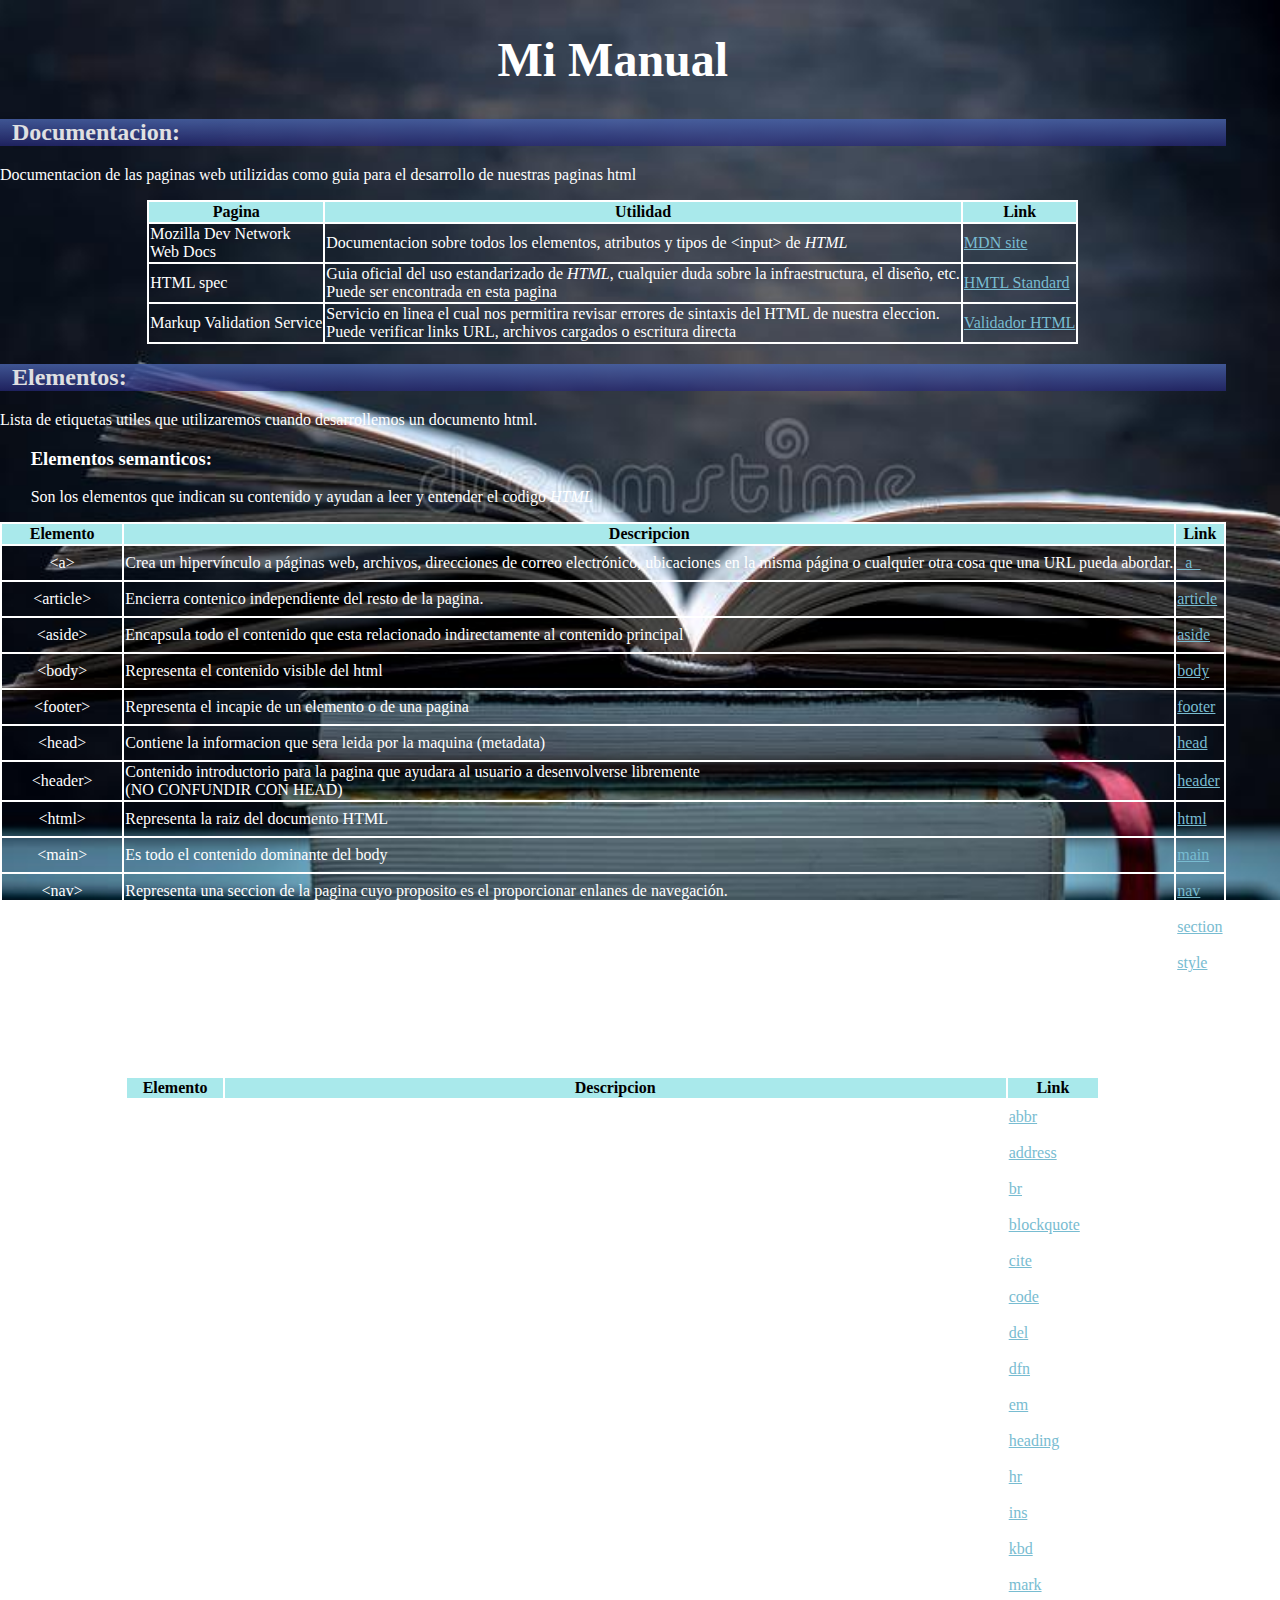
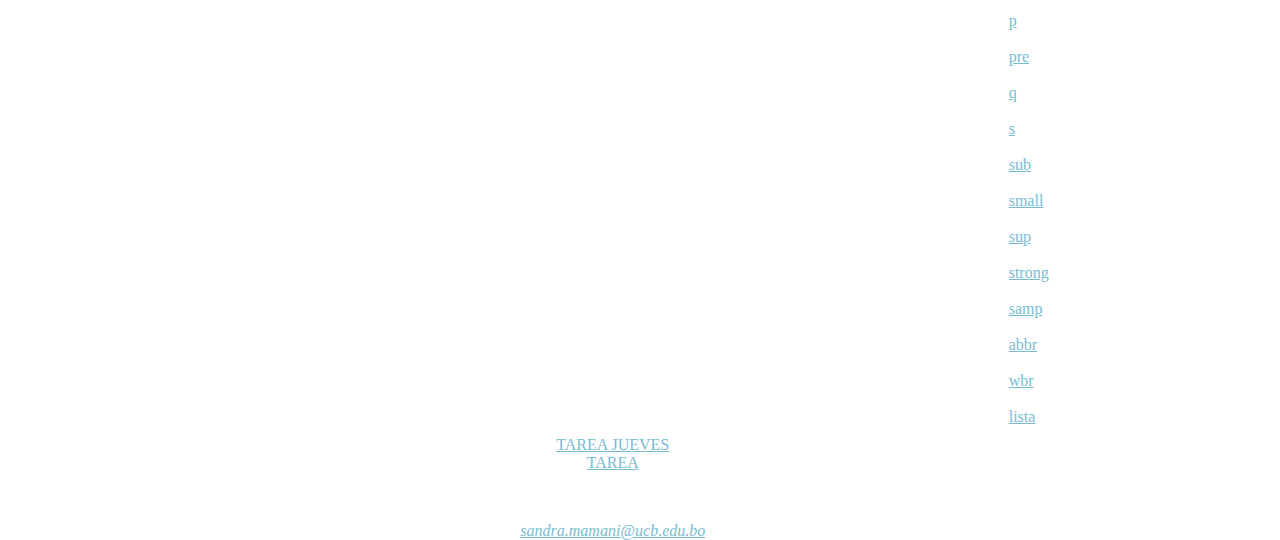
<file: index.html>
<!DOCTYPE html>
<html lang="en">
<head>
    <meta charset="UTF-8">
    <meta http-equiv="X-UA-Compatible" content="IE=edge">
    <meta name="viewport" content="width=device-width, initial-scale=1.0">
    <link rel="preconnect" href="https://fonts.googleapis.com">
    <link rel="preconnect" href="https://fonts.gstatic.com" crossorigin>
    <link href="https://fonts.googleapis.com/css2?family=Gemunu+Libre:wght@300&family=Great+Vibes&display=swap" rel="stylesheet">
    <link rel="stylesheet" type="text/css" href="style.css">
    <title>Manual HTML</title>
</head>

<body>
    <h1> Mi Manual</h1>
    <h2>Documentacion:</h2>
    <p>Documentacion de las paginas web utilizidas como guia para el desarrollo de nuestras paginas html</p>
    <table>
        <thead>
            <tr>
                <th>
                    Pagina
                </th>
                <th>
                    Utilidad
                </th>
                <th>
                    Link
                </th>
            </tr>
        </thead>
        <tbody>
            <tr>
                <td>
                    Mozilla Dev Network<br>
                    Web Docs
                </td>
                <td>
                    Documentacion sobre todos los elementos, atributos y tipos de &lt;input&gt; de <span class = "italic">HTML</span>
                </td>
                <td>
                    <a href="https://developer.mozilla.org/en-US/docs/Web/HTML" target="_blank">MDN site</a>
                </td>
            </tr>
            <tr>
                <td>
                    HTML spec
                </td>
                <td>
                    Guia oficial del uso estandarizado de <em>HTML</em>, cualquier duda sobre la infraestructura, el diseño, etc.<br>Puede ser encontrada en esta pagina
                </td>
                <td>
                    <a href="https://html.spec.whatwg.org" target="_blank">HMTL Standard</a>
                </td>
            </tr>
            <tr>
                <td>
                    Markup Validation Service
                </td>
                <td>
                    Servicio en linea el cual nos permitira revisar errores de sintaxis del HTML de nuestra eleccion.<br> 
                    Puede verificar links URL, archivos cargados o escritura directa
                </td>
                <td>
                    <a href="https://validator.w3.org" target="_blank">Validador HTML</a>
                </td>
            </tr>
        </tbody>
    </table>

    <h2>Elementos: </h2>
    <p>Lista de etiquetas utiles que utilizaremos cuando desarrollemos un documento html.</p>
        <h3 class = "subtitle">Elementos semanticos:</h3>
        <p class = "subtitle">Son los elementos que indican su contenido y ayudan a leer y entender el codigo <em>HTML</em></p>

        <table> 
            <thead>
                <tr>    
                    <th>Elemento </th>
                    <th>Descripcion </th>
                    <th>Link </th>
                </tr>
            </thead>
            <tbody>

                <tr>
                    <td class = "element">&lt;a&gt;</td>
                    <td>Crea un hipervínculo a páginas web, archivos, direcciones de correo electrónico, ubicaciones en la misma página o cualquier otra cosa que una URL pueda abordar.</td>
                    <td><a href="https://developer.mozilla.org/en-US/docs/Web/HTML/Element/a" target="_blank">_a_</a></td>
                </tr>
                
                <tr>
                    <td class = "element">&lt;article&gt;</td>
                    <td>Encierra contenico independiente del resto de la pagina.</td>
                    <td><a href="https://developer.mozilla.org/en-US/docs/Web/HTML/Element/article" target="_blank">article</a></td>
                </tr>

                <tr>
                    <td class = "element">&lt;aside&gt;</td>
                    <td>Encapsula todo el contenido que esta relacionado indirectamente al contenido principal</td>
                    <td><a href = "https://developer.mozilla.org/en-US/docs/Web/HTML/Element/aside" target = "_blank">aside</a></td>
                </tr>

                <tr>
                    <td class = "element">&lt;body&gt;</td>
                    <td>Representa el contenido visible del html</td>
                    <td><a href = "https://developer.mozilla.org/en-US/docs/Web/HTML/Element/body" target = "_blank">body</a></td>
                </tr>

                <tr>
                    <td class = "element">&lt;footer&gt;</td>
                    <td>Representa el incapie de un elemento o de una pagina</td>
                    <td><a href = "https://developer.mozilla.org/en-US/docs/Web/HTML/Element/footer" target = "_blank">footer</a></td>
                </tr>
                
                <tr>
                    <td class = "element">&lt;head&gt;</td>
                    <td>Contiene la informacion que sera leida por la maquina (metadata)</td>
                    <td><a href = "https://developer.mozilla.org/en-US/docs/Web/HTML/Element/head" target = "_blank">head</a></td>
                </tr>

                <tr>
                    <td class = "element">&lt;header&gt;</td>
                    <td>Contenido introductorio para la pagina que ayudara al usuario a desenvolverse libremente <br> (NO CONFUNDIR CON HEAD)</td>
                    <td><a href = "https://developer.mozilla.org/en-US/docs/Web/HTML/Element/header" target = "_blank">header</a></td>
                </tr>

                <tr>
                    <td class = "element">&lt;html&gt;</td>
                    <td>Representa la raiz del documento HTML </td>
                    <td><a href = "https://developer.mozilla.org/en-US/docs/Web/HTML/Element/html" target="_blank">html</a></td>
                </tr>

                <tr>
                    <td class = "element">&lt;main&gt;</td>
                    <td>Es todo el contenido dominante del body</td>
                    <td><a href = "https://developer.mozilla.org/en-US/docs/Web/HTML/Element/main" target = "_blank">main</a></td>
                </tr>

                <tr>
                    <td class = "element">&lt;nav&gt;</td>
                    <td>Representa una seccion de la pagina cuyo proposito es el proporcionar enlanes de navegación.</td>
                    <td><a href="https://developer.mozilla.org/en-US/docs/Web/HTML/Element/nav" target="_blank">nav</a></td>
                </tr>

                <tr>
                    <td class = "element">&lt;section&gt;</td>
                    <td>Indica contenido que cubre un tema en especifico.</td>
                    <td><a href="https://developer.mozilla.org/en-US/docs/Web/HTML/Element/section" target="_blank">section</a></td>
                </tr>

                <tr>
                    <td class = "element">&lt;style&gt;</td>
                    <td>Contiene información de estilo para un documento o parte de un documento, contiene CSS.</td>
                    <td><a href="https://developer.mozilla.org/en-US/docs/Web/HTML/Element/style" target="_blank">style</a></td>
                </tr>
            </tbody>

        </table>
    
        <h3 class = "subtitle">Manejo de texto: </h3>
        <p class = "subtitle">Son los elementos que nos permiten estructurar nuestro texto.</p>

        <table>
            <thead>
                <tr>    
                    <th>Elemento </th>
                    <th>Descripcion</th>
                    <th>Link </th>
                </tr>
            </thead>
            <tbody>
               
                <tr>
                    <td class = "element">&lt;abbr&gt;</td>
                    <td>Se utiliza para identificar una abreviatura</td>
                    <td><a href="https://developer.mozilla.org/en-US/docs/Web/HTML/Element/abbr" target="_blank">abbr</a></td>
                </tr>

                <tr>
                    <td class = "element">&lt;address&gt;</td>
                    <td>Indica el contenifo que proporciona informacion de contacto para una persona u organizacion.</td>
                    <td><a href="https://developer.mozilla.org/en-US/docs/Web/HTML/Element/address" target="_blank">address</a></td>
                </tr>

                <tr>
                    <td class = "element">&lt;br&gt;</td>
                    <td>El elemento vacio br hace que el navegador salte a la siguiente line antes mostrar el siguiente texto</td>
                    <td><a href="https://developer.mozilla.org/en-US/docs/Web/HTML/Element/br" target="_blank">br</a></td>
                </tr>

                <tr>
                    <td class = "element">&lt;blockquote&gt;</td>
                    <td>Indica que el texto contenido es una cita extensa.</td>
                    <td><a href="https://developer.mozilla.org/en-US/docs/Web/HTML/Element/blockquote" target="_blank">blockquote</a></td>
                </tr>

                <tr>
                    <td class = "element">&lt;cite&gt;</td>
                    <td>Permite incluir el nombre de un trabajo commo un libro, ensayo, etc.</td>
                    <td><a href="https://developer.mozilla.org/en-US/docs/Web/HTML/Element/cite" target="_blank">cite</a></td>
                </tr>

                <tr>
                    <td class = "element">&lt;code&gt;</td>
                    <td>Muestra el texto con formato para indicar que el texto es un fragmento de codigo.</td>
                    <td><a href="https://developer.mozilla.org/en-US/docs/Web/HTML/Element/code" target="_blank">code</a></td>
                </tr>

                <tr>
                    <td class = "element">&lt;del&gt;</td>
                    <td>Marca todas las partes del texto que han sido eliminadas del documento.</td>
                    <td><a href="https://developer.mozilla.org/en-US/docs/Web/HTML/Element/del" target="_blank">del</a></td>
                </tr>

                <tr>
                    <td class = "element">&lt;dfn&gt;</td>
                    <td>Identifica el termino a definir, la definicion ira fuera del elemento</td>
                    <td><a href="https://developer.mozilla.org/en-US/docs/Web/HTML/Element/dfn" target="_blank">dfn</a></td>
                </tr>

                <tr>
                    <td class = "element">&lt;em&gt;</td>
                    <td>Se lo utiliza para denotar enfasis en un bloque de texto.</td>
                    <td><a href="https://developer.mozilla.org/en-US/docs/Web/HTML/Element/em" target="_blank">em</a></td>
                </tr>
                <tr>
                    <td class = "element">&lt;h1&gt; - &lt;h6&gt;</td>
                    <td>
                        Encabezados que van del &lt;h1&gt; el más grande hasta el &lt;h6&gt; el más pequeño
                    </td>
                    <td><a href="https://developer.mozilla.org/en-US/docs/Web/HTML/Element/Heading_Elements" target="_blank">heading</a></td>
                </tr>

                <tr>
                    <td class = "element">&lt;hr&gt;</td>
                    <td>Representa la transicion entre parrafos a un tema separado pero relacionado</td>
                    <td><a href="https://developer.mozilla.org/en-US/docs/Web/HTML/Element/hr" target="_blank">hr</a></td>
                </tr>

                <tr>
                    <td class = "element">&lt;ins&gt;</td>
                    <td>Marca todas las partes del texto que han sido añadidos al documento.</td>
                    <td><a href="https://developer.mozilla.org/en-US/docs/Web/HTML/Element/ins" target="_blank">ins</a></td>
                </tr>

                <tr>
                    <td class = "element">&lt;kbd&gt;</td>
                    <td>Representa un fragmento de texto que indica la entrada del usuario en el teclado.</td>
                    <td><a href="https://developer.mozilla.org/en-US/docs/Web/HTML/Element/kbd" target="_blank">kbd</a></td>
                </tr>

                <tr>
                    <td class = "element">&lt;mark&gt;</td>
                    <td>Resalta texto en interes, de la misma manera que lo haria un resaltador en un libro.</td>
                    <td><a href="https://developer.mozilla.org/en-US/docs/Web/HTML/Element/mark" target="_blank">mark</a></td>
                </tr>

                <tr>
                    <td class = "element">&lt;p&gt;</td>
                    <td>Se utilizan para dividir un texto largo en bloques de texto más pequeños.</td>
                    <td><a href="https://developer.mozilla.org/en-US/docs/Web/HTML/Element/p" target="_blank">p</a></td>
                </tr>
                
                <tr>
                    <td class = "element">&lt;pre&gt;</td>
                    <td>Contiene texto que debe presentera exactamente como fue escrito en el archivo HTML.</td>
                    <td><a href="https://developer.mozilla.org/en-US/docs/Web/HTML/Element/pre" target="_blank">pre</a></td>
                </tr>

                <tr>
                    <td class = "element">&lt;q&gt;</td>
                    <td>Indica el texto encerrado es una cita corta en linea</td>
                    <td><a href="https://developer.mozilla.org/en-US/docs/Web/HTML/Element/q" target="_blank">q</a></td>
                </tr>

                <tr>
                    <td class = "element">&lt;s&gt;</td>
                    <td>Muestra el texto tachandolo con una linea que lo atraviesa. El contenido tachado ya no es preciso</td>
                    <td><a href="https://developer.mozilla.org/en-US/docs/Web/HTML/Element/s" target="_blank">s</a></td>
                </tr>

                <tr>
                    <td class = "element">&lt;sub&gt;</td>
                    <td>Indica subindices, sirve para formulas matematica, formulas quimicas, etc.</td>
                    <td><a href="https://developer.mozilla.org/en-US/docs/Web/HTML/Element/sub" target="_blank">sub</a></td>
                </tr>
                
                <tr>
                    <td class = "element">&lt;small&gt;</td>
                    <td>Permite definir la letra chica y comentarios de una pagina. No se usa para textos principales</td>
                    <td><a href="https://developer.mozilla.org/en-US/docs/Web/HTML/Element/small" target="_blank">small</a></td>
                </tr>

                <tr>
                    <td class = "element">&lt;sup&gt;</td>
                    <td>Indica superindices, sirve para mostrar exponentes, abreviaciones, numeros ordinales</td>
                    <td><a href="https://developer.mozilla.org/en-US/docs/Web/HTML/Element/sup" target="_blank">sup</a></td>
                </tr>

                <tr>
                    <td class = "element">&lt;strong&gt;</td>
                    <td>Indica contenido de gran importancia, seriedad o urgencia. Muestra su contenido en negrita</td>
                    <td><a href="https://developer.mozilla.org/en-US/docs/Web/HTML/Element/strong" target="_blank">strong</a></td>
                </tr>

                <tr>
                    <td class = "element">&lt;samp&gt;</td>
                    <td>Encierra textp que representa la salida de un programa de computadora.</td>
                    <td><a href="https://developer.mozilla.org/en-US/docs/Web/HTML/Element/samp" target="_blank">samp</a></td>
                </tr>

                <tr>
                    <td class = "element">&lt;caption&gt;</td>
                    <td>Es el encargado de darle un título descriptivo a las tablas.</td>
                    <td><a href="https://developer.mozilla.org/es/docs/Web/HTML/Element/caption" target="_blank">abbr</a></td>
                </tr>

                <tr>
                    <td class = "element">&lt;wbr&gt;</td>
                    <td>Le indica al navegador donde insertar un salto de linea cuando el contenido sobrepase la ventana</td>
                    <td><a href="https://developer.mozilla.org/en-US/docs/Web/HTML/Element/wbr" target="_blank">wbr</a></td>
                </tr>
                <tr>
                    <td class = "element">caracteres esp.</td>
                    <td>Nos da la oportunidad de ingresar caracteres especiales como ser "&lt;", "&gt;", "&amp;", etc.</td>
                    <td><a href="https://developer.mozilla.org/en-US/docs/Glossary/Entity" target="_blank">lista</a></td>
                </tr>
            </tbody>
        </table>

        <div>
            <center>
                <a href="manejodetexto.html" class="nav-link">TAREA JUEVES</a>
            </center>
        </div>

        <div>
            <center>
                <a href="tarea.html" class="nav-link">TAREA</a>
            </center>
        </div>
      
    <address>
        <p id ="autor">Autor: Sandra Mamani</p>
        <a id = "autor" href = "mailto:sandra.mamani@ucb.edu.bo">sandra.mamani@ucb.edu.bo</a>
    </address>

   
  
</body>
</html>
</file>
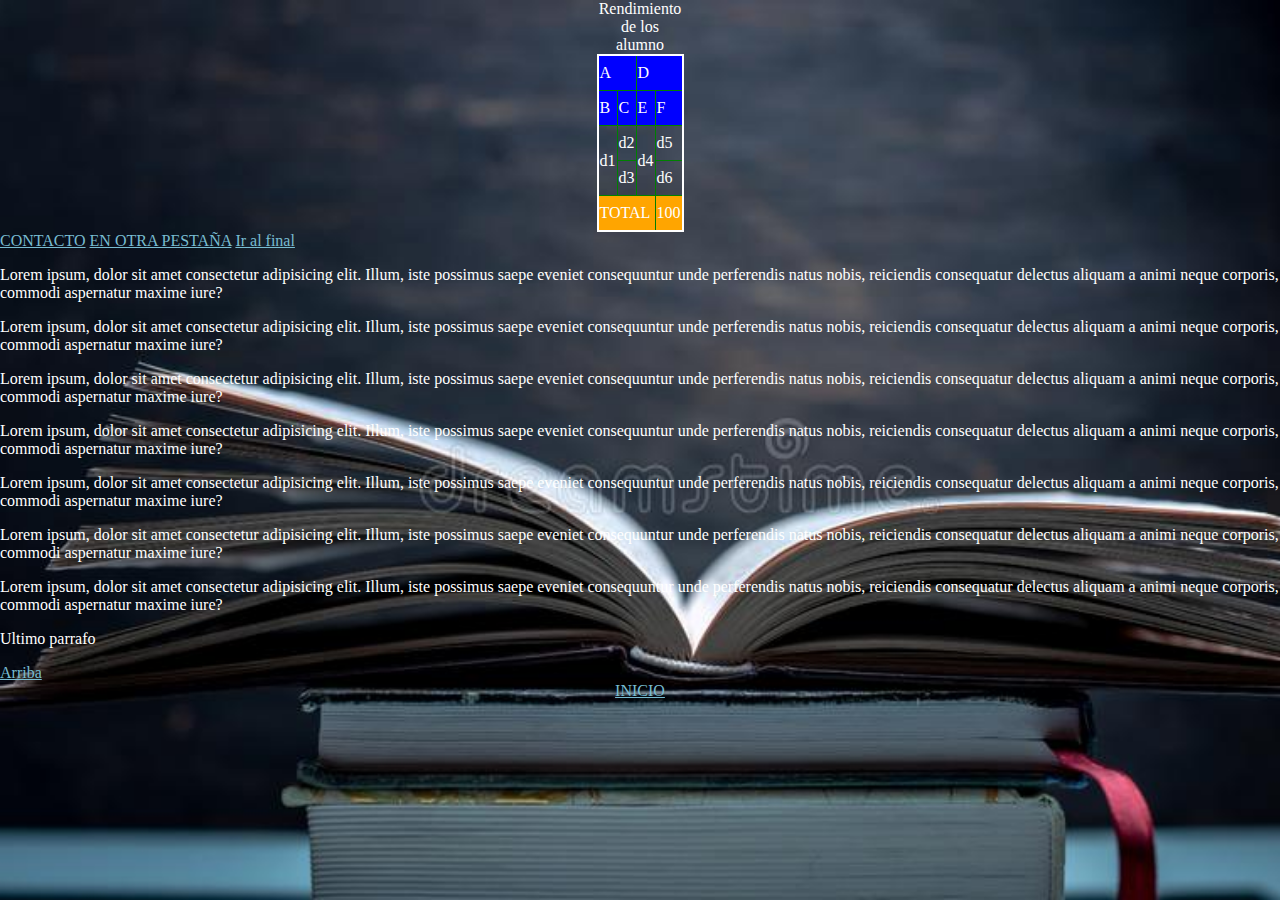
<file: manejodetexto.html>
<!DOCTYPE html>
<html lang="en">
<head>
    <meta charset="UTF-8">
    <meta http-equiv="X-UA-Compatible" content="IE=edge">
    <meta name="viewport" content="width=device-width, initial-scale=1.0">
    <link rel="preconnect" href="https://fonts.googleapis.com">
    <link rel="preconnect" href="https://fonts.gstatic.com" crossorigin>
    <link href="https://fonts.googleapis.com/css2?family=Gemunu+Libre:wght@300&family=Great+Vibes&display=swap" rel="stylesheet">
    
    <link rel="stylesheet" type="text/css" href="style.css">    
    <title>TAREA JUEVES</title>
    <style>
        table th, table td{
            border: 1px solid green;
        }
        tfoot{
            background-color: orange;
        }
        thead{
          background-color: blue;  
          color: white;
        }
    </style>
</head>
<body>
    <table>
        <caption>Rendimiento de los alumno</caption>
        <thead>
            <tr>
                <td colspan="2">A</td>
                <td colspan="2">D</td>
              </tr>
              <tr>
                <td>B</td>
                <td>C</td>
                <td>E</td>
                <td>F</td>
              </tr>
        </thead>
        <tbody>
            <tr>
                <td rowspan="2">d1</td>
                <td>d2</td>
                <td rowspan="2">d4</td>
                <td>d5</td>
            </tr>
            <tr>
                <td>d3</td>
                <td>d6</td>
            </tr>
        
        </tbody>
        <tfoot>
            <tr>
                <td colspan="3">TOTAL</td>
                <td>100</td>
            </tr>
        </tfoot>
    </table>
    <a href="paginas/contacto.html">CONTACTO</a>
    <a href="paginas/test.html" target="_blank">EN OTRA PESTAÑA</a>

    <a href="#ultimo">Ir al final</a>
    <p>Lorem ipsum, dolor sit amet consectetur adipisicing elit. Illum, iste possimus saepe eveniet consequuntur unde perferendis natus nobis, reiciendis consequatur delectus aliquam a animi neque corporis, commodi aspernatur maxime iure?</p>
    <p>Lorem ipsum, dolor sit amet consectetur adipisicing elit. Illum, iste possimus saepe eveniet consequuntur unde perferendis natus nobis, reiciendis consequatur delectus aliquam a animi neque corporis, commodi aspernatur maxime iure?</p>
    <p>Lorem ipsum, dolor sit amet consectetur adipisicing elit. Illum, iste possimus saepe eveniet consequuntur unde perferendis natus nobis, reiciendis consequatur delectus aliquam a animi neque corporis, commodi aspernatur maxime iure?</p>
    <p>Lorem ipsum, dolor sit amet consectetur adipisicing elit. Illum, iste possimus saepe eveniet consequuntur unde perferendis natus nobis, reiciendis consequatur delectus aliquam a animi neque corporis, commodi aspernatur maxime iure?</p>
    <p>Lorem ipsum, dolor sit amet consectetur adipisicing elit. Illum, iste possimus saepe eveniet consequuntur unde perferendis natus nobis, reiciendis consequatur delectus aliquam a animi neque corporis, commodi aspernatur maxime iure?</p>
    <p>Lorem ipsum, dolor sit amet consectetur adipisicing elit. Illum, iste possimus saepe eveniet consequuntur unde perferendis natus nobis, reiciendis consequatur delectus aliquam a animi neque corporis, commodi aspernatur maxime iure?</p>
    <p>Lorem ipsum, dolor sit amet consectetur adipisicing elit. Illum, iste possimus saepe eveniet consequuntur unde perferendis natus nobis, reiciendis consequatur delectus aliquam a animi neque corporis, commodi aspernatur maxime iure?</p>
    <p id="ultimo">Ultimo parrafo</p>
    <a href="#top">Arriba</a>
    <div>
        <center>
            <a href="index.html" class="nav-link">INICIO</a>
        </center>
       
    </div>
  
</body>
</html>
</file>
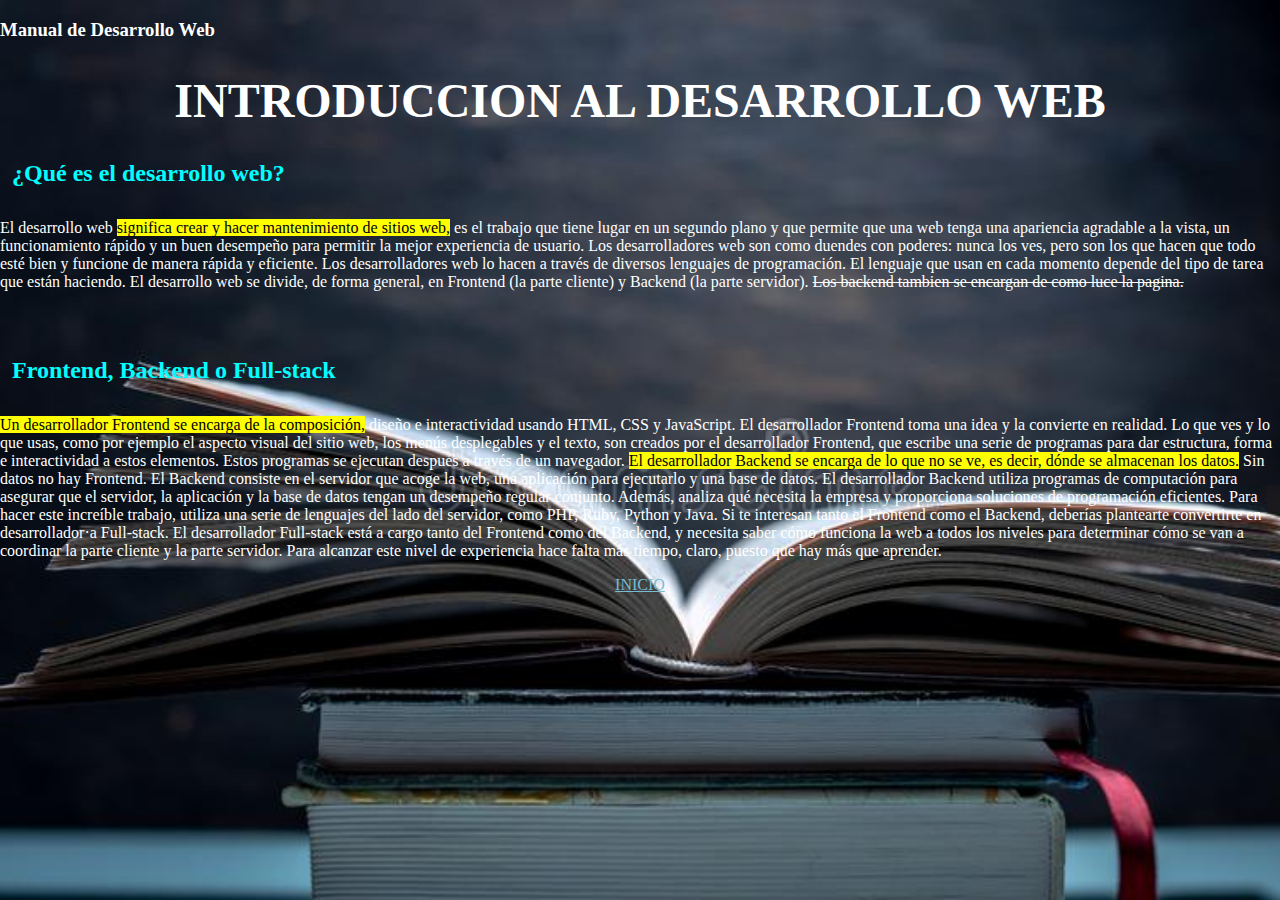
<file: tarea.html>
<!DOCTYPE html>
<html lang="en">
<head>
    <meta charset="UTF-8">
    <meta http-equiv="X-UA-Compatible" content="IE=edge">
    <meta name="viewport" content="width=device-width, initial-scale=1.0">
    <link rel="preconnect" href="https://fonts.googleapis.com">
    <link rel="preconnect" href="https://fonts.gstatic.com" crossorigin>
    <link href="https://fonts.googleapis.com/css2?family=Gemunu+Libre:wght@300&family=Great+Vibes&display=swap" rel="stylesheet">
    
    <link rel="stylesheet" type="text/css" href="style.css">
    <title>Tarea</title>
</head>
<body>
    <header>
        <div class="logo">
            <h3 class="manual-titulo">Manual de Desarrollo Web</h3>
        </div>
    </header>
    <main>
        <h1>INTRODUCCION AL DESARROLLO WEB</h1>
        <h4>¿Qué es el desarrollo web?</h4>
        <p>
            El desarrollo web <mark>significa crear y hacer mantenimiento de sitios web,</mark> es el trabajo que tiene lugar en un segundo plano y
            que permite que una web tenga una apariencia agradable a la vista, un funcionamiento rápido y un buen desempeño para permitir 
            la mejor experiencia de usuario. Los desarrolladores web son como duendes con
            poderes: nunca los ves, pero son los que hacen que todo esté bien y funcione de manera rápida y eficiente.
            Los desarrolladores web lo hacen a través de diversos lenguajes de programación. El lenguaje que usan en cada momento depende del tipo de tarea que están haciendo. El desarrollo web se divide, de forma general, en Frontend (la parte cliente) y Backend (la parte servidor).
            <s>Los backend tambien se encargan de como luce la pagina.</s>
        </p>
        <br>

        <h4>Frontend, Backend o Full-stack</h4>
        <p>
            <mark>Un desarrollador Frontend se encarga de la composición,</mark> diseño e interactividad usando HTML, CSS y JavaScript. El desarrollador Frontend toma una idea y la convierte en realidad. Lo que ves y lo que usas, como por ejemplo el aspecto visual del sitio web, los menús desplegables y el texto, son creados por el desarrollador Frontend, que escribe una serie de programas para dar estructura, forma e interactividad a estos elementos. Estos programas se ejecutan después a través de un navegador.
            <mark>El desarrollador Backend se encarga de lo que no se ve, es decir, dónde se almacenan los datos.</mark> Sin datos no hay Frontend. El Backend consiste en el servidor que acoge la web, una aplicación para ejecutarlo y una base de datos. El desarrollador Backend utiliza programas de computación para asegurar que el servidor, la aplicación y la base de datos tengan un desempeño regular conjunto. Además, analiza qué necesita la empresa y proporciona soluciones de programación eficientes. Para hacer este increíble trabajo, utiliza una serie de lenguajes del lado del servidor, como PHP, Ruby, Python y Java.
            Si te interesan tanto el Frontend como el Backend, deberías plantearte convertirte en desarrollador·a Full-stack. El desarrollador Full-stack está a cargo tanto del Frontend como del Backend, y necesita saber cómo funciona la web a todos los niveles para determinar cómo se van a coordinar la parte cliente y la parte servidor. Para alcanzar este nivel de experiencia hace falta más tiempo, claro, puesto que hay más que aprender.  
        </p>
 
    </main>
 
    <div>
        <center>
            <a href="index.html" class="nav-link">INICIO</a>
        </center>
    </div>

</body>
</html>
</file>
<file: style.css>
body{    
    background-color: #1a4781;
    color: white;
    align-items: center;
    justify-content: center;
    margin: 0;
    background: url(imagenes/v.jpg);
    background-repeat: no-repeat;
    background-attachment: fixed;
    background-size: cover;
    position: absolute;
}

thead{
    background-color: #A9E9EB;;
    color: black
}

a{
    color:rgb(120, 188, 209);
}

td
{
    height: 2em; 
}

table, td, th{
    border: 2px white solid;
    margin-left: auto;
    margin-right: auto;
    border-collapse: collapse;
}

.element{
    text-align: center;
    width: 10%;
}


.italic{
    font-style: italic;
}

#autor{
    display: flex;
    justify-content: center;
}

.subtitle{
    text-indent: 2.5%;
}

a:hover{
    padding:10px;
    border-radius: 15%;
    color: whitesmoke;
}

h1{
    color: rgb(255, 255, 255);
    font-size: 3em;
    text-align: center;
}

h2{
    color: rgb(255, 255, 255);
    background: linear-gradient( rgb(71, 96, 165),#272979d2);
    opacity: 0.87;
    padding-left: 12px;
}

h3{
    color: white;
}

h4{
    padding-left: 12px;
    padding-right: 12px;
    font-size: 1.5em;
    color: aqua;
}
h5{
    padding-left: 50px;
    padding-right: 50px;
    font-size: 1.5em;
}
</file>
